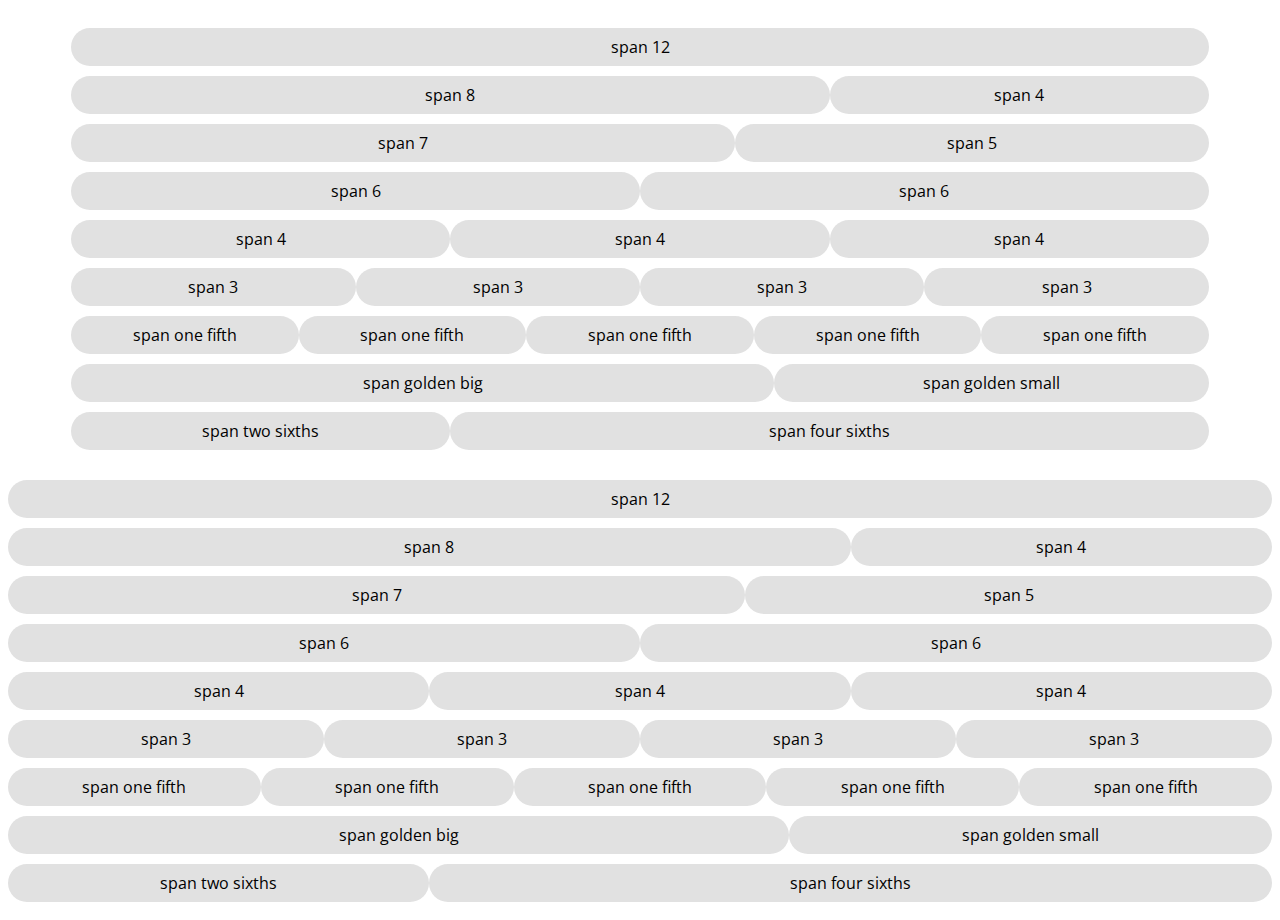
<file: demo.html>
<!doctype html>
<!--[if lt IE 7]>
<html class="no-js lt-ie9 lt-ie8 lt-ie7" lang=""> <![endif]-->
<!--[if IE 7]>
<html class="no-js lt-ie9 lt-ie8" lang=""> <![endif]-->
<!--[if IE 8]>
<html class="no-js lt-ie9" lang=""> <![endif]-->
<!--[if gt IE 8]><!-->
<html class="no-js" lang="">
<!--<![endif]-->
<head>
    <meta charset="utf-8">
    <meta http-equiv="x-ua-compatible" content="ie=edge">
    <title>SSGS - Smart and Simple Grid System</title>
    <meta name="author" content="Mario Loncarek">
    <meta name="viewport" content="width=device-width, initial-scale=1">
    <!-- CSS -->
    <link rel="stylesheet" href="grid.css">
    <link href='https://fonts.googleapis.com/css?family=Open+Sans' rel='stylesheet' type='text/css'>
    <style>
        body {
            font-family: 'Open Sans', sans-serif;
            font-size: 16px;
        }

        .griddummy {
            margin-bottom: 10px !important;
            padding: 8px 0;
            -webkit-border-radius: 100px;
            -moz-border-radius: 100px;
            border-radius: 100px;
            background: #e1e1e1;
            text-align: center;
        }

        .griddummy:first-child {
            margin-top: 20px;
        }

        * {
            box-sizing: border-box;
        }
    </style>
</head>
<body>
<div class="row">
    <div class="span-12 griddummy">
        span 12
    </div>
    <div class="span-8 griddummy">
        span 8
    </div>
    <div class="span-4 griddummy">
        span 4
    </div>
    <div class="span-7 griddummy">
        span 7
    </div>
    <div class="span-5 griddummy">
        span 5
    </div>
    <div class="span-6 griddummy">
        span 6
    </div>
    <div class="span-6 griddummy">
        span 6
    </div>
    <div class="span-4 griddummy">
        span 4
    </div>
    <div class="span-4 griddummy">
        span 4
    </div>
    <div class="span-4 griddummy">
        span 4
    </div>
    <div class="span-3 griddummy">
        span 3
    </div>
    <div class="span-3 griddummy">
        span 3
    </div>
    <div class="span-3 griddummy">
        span 3
    </div>
    <div class="span-3 griddummy">
        span 3
    </div>
    <div class="span-1-5 griddummy">
        span one fifth
    </div>
    <div class="span-1-5 griddummy">
        span one fifth
    </div>
    <div class="span-1-5 griddummy">
        span one fifth
    </div>
    <div class="span-1-5 griddummy">
        span one fifth
    </div>
    <div class="span-1-5 griddummy">
        span one fifth
    </div>
    <div class="span-golden-big griddummy">
        span golden big
    </div>
    <div class="span-golden-small griddummy">
        span golden small
    </div>
    <div class="span-2-6 griddummy">
        span two sixths
    </div>
    <div class="span-4-6 griddummy">
        span four sixths
    </div>
</div>
<div class="row-full-width">
    <div class="span-12 griddummy">
        span 12
    </div>
    <div class="span-8 griddummy">
        span 8
    </div>
    <div class="span-4 griddummy">
        span 4
    </div>
    <div class="span-7 griddummy">
        span 7
    </div>
    <div class="span-5 griddummy">
        span 5
    </div>
    <div class="span-6 griddummy">
        span 6
    </div>
    <div class="span-6 griddummy">
        span 6
    </div>
    <div class="span-4 griddummy">
        span 4
    </div>
    <div class="span-4 griddummy">
        span 4
    </div>
    <div class="span-4 griddummy">
        span 4
    </div>
    <div class="span-3 griddummy">
        span 3
    </div>
    <div class="span-3 griddummy">
        span 3
    </div>
    <div class="span-3 griddummy">
        span 3
    </div>
    <div class="span-3 griddummy">
        span 3
    </div>
    <div class="span-1-5 griddummy">
        span one fifth
    </div>
    <div class="span-1-5 griddummy">
        span one fifth
    </div>
    <div class="span-1-5 griddummy">
        span one fifth
    </div>
    <div class="span-1-5 griddummy">
        span one fifth
    </div>
    <div class="span-1-5 griddummy">
        span one fifth
    </div>
    <div class="span-golden-big griddummy">
        span golden big
    </div>
    <div class="span-golden-small griddummy">
        span golden small
    </div>
    <div class="span-2-6 griddummy">
        span two sixths
    </div>
    <div class="span-4-6 griddummy">
        span four sixths
    </div>
</div>
</body>
</html>
</file>
<file: grid.css>
/* 
- Name: SSGS
- Version: 2.0
- Latest update: 15.1.2016.
- Author: Mario Loncarek
- Author web site: http://marioloncarek.com
*/
/* ––––––––––––––––––––––––––––––––––––––––––––––––––
LESS
–––––––––––––––––––––––––––––––––––––––––––––––––– */
/* GRID VARIABLES */
/* Wide screen row width from 1399px and up */
/* Row width from 1200px to 1399px */
/* Row width from 960px to 1199px */
/* Tablet row width from 768px to 960px */
/* Gutter width */
/* Full-width gutter width */
/* ––––––––––––––––––––––––––––––––––––––––––––––––––
1400px AND UP
–––––––––––––––––––––––––––––––––––––––––––––––––– */
.row {
  margin: 0 auto;
  width: 80%;
  *zoom: 1;
}
.row .row {
  width: 100%;
}
.row:before,
.row:after {
  display: table;
  content: " ";
}
.row:after {
  clear: both;
}
.row .span-12,
.row .span-11,
.row .span-10,
.row .span-9,
.row .span-8,
.row .span-7,
.row .span-6,
.row .span-5,
.row .span-4,
.row .span-3,
.row .span-2,
.row .span-1,
.row .span-1-1,
.row .span-1-2,
.row .span-1-3,
.row .span-2-3,
.row .span-1-4,
.row .span-2-4,
.row .span-3-4,
.row .span-1-5,
.row .span-2-5,
.row .span-3-5,
.row .span-4-5,
.row .span-1-6,
.row .span-2-6,
.row .span-3-6,
.row .span-4-6,
.row .span-5-6,
.row .span-golden-big,
.row .span-golden-small {
  float: left;
  padding-left: 1%;
  padding-right: 1%;
}
.row-full-width {
  width: 100%;
  *zoom: 1;
}
.row-full-width .row-full-width {
  width: 100%;
}
.row-full-width:before,
.row-full-width:after {
  display: table;
  content: " ";
}
.row-full-width:after {
  clear: both;
}
.row-full-width .span-12,
.row-full-width .span-11,
.row-full-width .span-10,
.row-full-width .span-9,
.row-full-width .span-8,
.row-full-width .span-7,
.row-full-width .span-6,
.row-full-width .span-5,
.row-full-width .span-4,
.row-full-width .span-3,
.row-full-width .span-2,
.row-full-width .span-1,
.row-full-width .span-1-1,
.row-full-width .span-1-2,
.row-full-width .span-1-3,
.row-full-width .span-2-3,
.row-full-width .span-1-4,
.row-full-width .span-2-4,
.row-full-width .span-3-4,
.row-full-width .span-1-5,
.row-full-width .span-2-5,
.row-full-width .span-3-5,
.row-full-width .span-4-5,
.row-full-width .span-1-6,
.row-full-width .span-2-6,
.row-full-width .span-3-6,
.row-full-width .span-4-6,
.row-full-width .span-5-6,
.row-full-width .span-golden-big,
.row-full-width .span-golden-small {
  float: left;
  padding-left: 1%;
  padding-right: 1%;
}
.row,
.row-full-width {
  /* Classic 12 column grid */
  /* Extended grid */
}
.row .span-12,
.row-full-width .span-12 {
  width: 100%;
}
.row .span-11,
.row-full-width .span-11 {
  width: 91.667%;
}
.row .span-10,
.row-full-width .span-10 {
  width: 83.333%;
}
.row .span-9,
.row-full-width .span-9 {
  width: 75%;
}
.row .span-8,
.row-full-width .span-8 {
  width: 66.667%;
}
.row .span-7,
.row-full-width .span-7 {
  width: 58.333%;
}
.row .span-6,
.row-full-width .span-6 {
  width: 50%;
}
.row .span-5,
.row-full-width .span-5 {
  width: 41.667%;
}
.row .span-4,
.row-full-width .span-4 {
  width: 33.333%;
}
.row .span-3,
.row-full-width .span-3 {
  width: 25%;
}
.row .span-2,
.row-full-width .span-2 {
  width: 16.666%;
}
.row .span-1,
.row-full-width .span-1 {
  width: 8.333%;
}
.row .span-1-1,
.row-full-width .span-1-1 {
  width: 100%;
}
.row .span-1-2,
.row-full-width .span-1-2 {
  width: 50%;
}
.row .span-1-3,
.row-full-width .span-1-3 {
  width: 33.333%;
}
.row .span-2-3,
.row-full-width .span-2-3 {
  width: 66.667%;
}
.row .span-1-4,
.row-full-width .span-1-4 {
  width: 25%;
}
.row .span-2-4,
.row-full-width .span-2-4 {
  width: 50%;
}
.row .span-3-4,
.row-full-width .span-3-4 {
  width: 75%;
}
.row .span-1-5,
.row-full-width .span-1-5 {
  width: 20%;
}
.row .span-2-5,
.row-full-width .span-2-5 {
  width: 40%;
}
.row .span-3-5,
.row-full-width .span-3-5 {
  width: 60%;
}
.row .span-4-5,
.row-full-width .span-4-5 {
  width: 80%;
}
.row .span-1-6,
.row-full-width .span-1-6 {
  width: 16.666%;
}
.row .span-2-6,
.row-full-width .span-2-6 {
  width: 33.333%;
}
.row .span-3-6,
.row-full-width .span-3-6 {
  width: 50%;
}
.row .span-4-6,
.row-full-width .span-4-6 {
  width: 66.667%;
}
.row .span-5-6,
.row-full-width .span-5-6 {
  width: 83.333%;
}
.row .span-golden-big,
.row-full-width .span-golden-big {
  width: 61.803398875%;
}
.row .span-golden-small,
.row-full-width .span-golden-small {
  width: 38.196601125%;
}
/* ––––––––––––––––––––––––––––––––––––––––––––––––––
1200px TO 1399px
–––––––––––––––––––––––––––––––––––––––––––––––––– */
@media only screen and (min-width: 1200px) and (max-width: 1399px) {
  .row {
    width: 90%;
  }
}
/* ––––––––––––––––––––––––––––––––––––––––––––––––––
960px TO 1199px
–––––––––––––––––––––––––––––––––––––––––––––––––– */
@media only screen and (min-width: 960px) and (max-width: 1199px) {
  .row {
    width: 90%;
  }
}
/* ––––––––––––––––––––––––––––––––––––––––––––––––––
TABLETS
–––––––––––––––––––––––––––––––––––––––––––––––––– */
@media only screen and (min-width: 768px) and (max-width: 959px) {
  .row {
    width: 100%;
  }
}
/* ––––––––––––––––––––––––––––––––––––––––––––––––––
MOBILES
–––––––––––––––––––––––––––––––––––––––––––––––––– */
@media only screen and (max-width: 767px) {
  /* Grid mobile */
  .row {
    padding-left: 1%;
    padding-right: 1%;
    width: 100%;
  }
  .row .span-12,
  .row-full-width .span-12,
  .row .span-11,
  .row-full-width .span-11,
  .row .span-10,
  .row-full-width .span-10,
  .row .span-9,
  .row-full-width .span-9,
  .row .span-8,
  .row-full-width .span-8,
  .row .span-7,
  .row-full-width .span-7,
  .row .span-6,
  .row-full-width .span-6,
  .row .span-5,
  .row-full-width .span-5,
  .row .span-4,
  .row-full-width .span-4,
  .row .span-3,
  .row-full-width .span-3,
  .row .span-2,
  .row-full-width .span-2,
  .row .span-1,
  .row-full-width .span-1,
  .row .span-1-1,
  .row-full-width .span-1-1,
  .row .span-1-2,
  .row-full-width .span-1-2,
  .row .span-1-3,
  .row-full-width .span-1-3,
  .row .span-2-3,
  .row-full-width .span-2-3,
  .row .span-1-4,
  .row-full-width .span-1-4,
  .row .span-2-4,
  .row-full-width .span-2-4,
  .row .span-3-4,
  .row-full-width .span-3-4,
  .row .span-2-5,
  .row-full-width .span-2-5,
  .row .span-3-5,
  .row-full-width .span-3-5,
  .row .span-4-5,
  .row-full-width .span-4-5,
  .row .span-1-6,
  .row-full-width .span-1-6,
  .row .span-2-6,
  .row-full-width .span-2-6,
  .row .span-3-6,
  .row-full-width .span-3-6,
  .row .span-4-6,
  .row-full-width .span-4-6,
  .row .span-5-6,
  .row-full-width .span-5-6,
  .row .span-golden-big,
  .row-full-width .span-golden-big,
  .row .span-golden-small,
  .row-full-width .span-golden-small {
    width: 100%;
  }
  .row .span-1-5,
  .row-full-width .span-1-5 {
    width: 50%;
  }
  .mobile-hide {
    display: none !important;
  }
}
</file>
